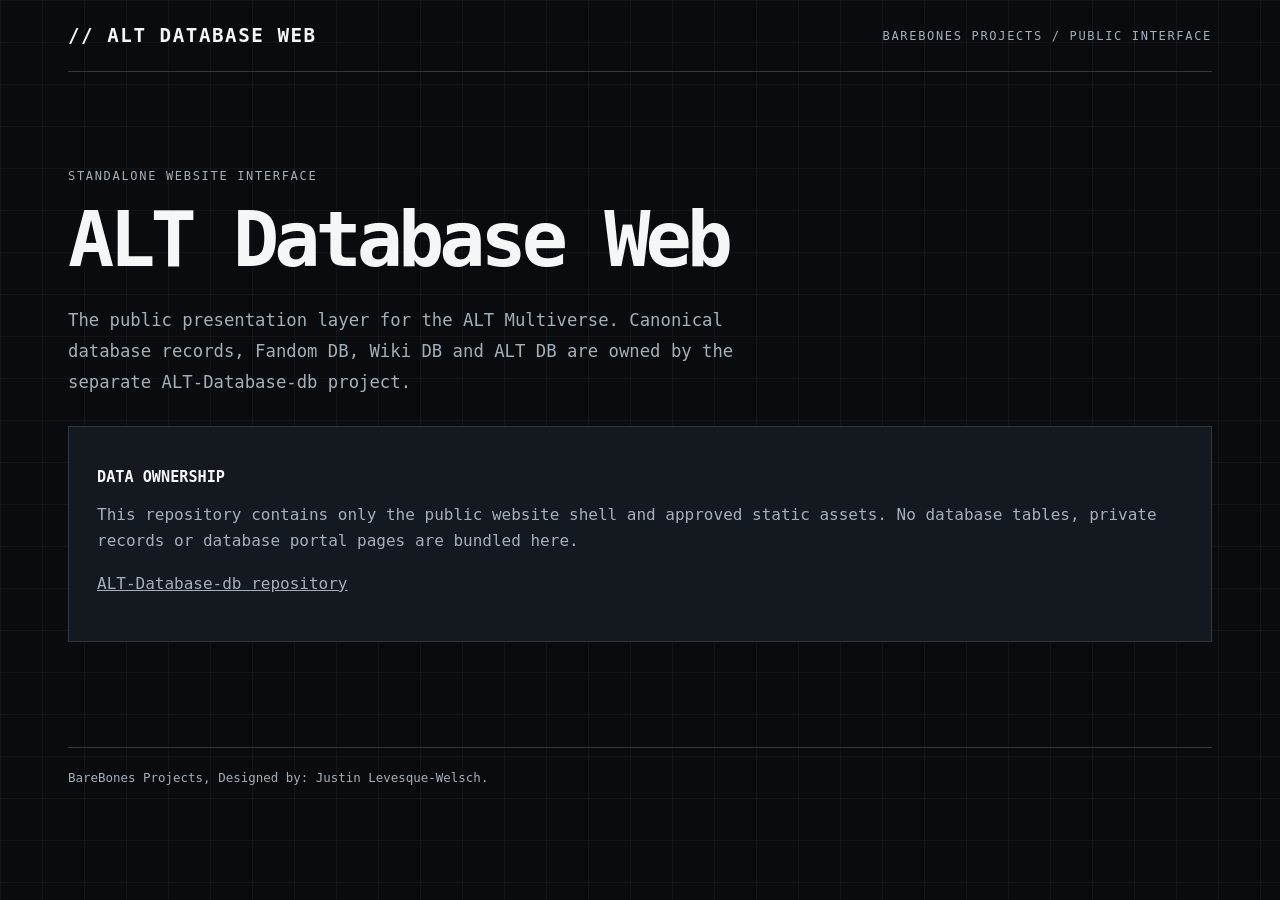
<file: index.html>
<!doctype html>
<!-- BareBones Projects, Designed by: Justin Levesque-Welsch. -->
<html lang="en"><head><meta charset="utf-8"><meta name="viewport" content="width=device-width,initial-scale=1"><meta name="description" content="ALT Database Web public interface"><title>ALT DATABASE WEB</title><link rel="stylesheet" href="styles.css"></head>
<body data-view="home"><div class="wrap"><header><a class="brand" href="./">// ALT DATABASE WEB</a><span class="tag">BAREBONES PROJECTS / PUBLIC INTERFACE</span></header><main><p class="eyebrow">STANDALONE WEBSITE INTERFACE</p><h1>ALT Database Web</h1><p class="intro">The public presentation layer for the ALT Multiverse. Canonical database records, Fandom DB, Wiki DB and ALT DB are owned by the separate ALT-Database-db project.</p><section class="status"><h2>DATA OWNERSHIP</h2><p>This repository contains only the public website shell and approved static assets. No database tables, private records or database portal pages are bundled here.</p><p><a href="https://github.com/BareBones-Projects/ALT-Database-db">ALT-Database-db repository</a></p></section></main><footer>BareBones Projects, Designed by: Justin Levesque-Welsch.</footer></div></body></html>
</file>
<file: styles.css>
/* BareBones Projects, Designed by: Justin Levesque-Welsch. */
:root{color-scheme:dark;--bg:#090b0f;--fg:#f4f6f7;--muted:#a5afb9;--line:#303941;--panel:#141920}
*{box-sizing:border-box}html{font-family:ui-monospace,SFMono-Regular,Consolas,monospace;background:var(--bg);color:var(--fg)}body{margin:0;min-height:100vh;background-image:linear-gradient(#ffffff08 1px,transparent 1px),linear-gradient(90deg,#ffffff08 1px,transparent 1px);background-size:42px 42px}a{color:inherit}a:hover,a:focus-visible{color:#ffae43}.wrap{max-width:1200px;margin:auto;padding:0 28px}header{border-bottom:1px solid var(--line);padding:24px 0;display:flex;align-items:center;justify-content:space-between;gap:20px;flex-wrap:wrap}.brand{font-size:1.2rem;letter-spacing:.08em;font-weight:800;text-decoration:none}nav{display:flex;gap:20px}nav a{font-size:.85rem;text-decoration:none}nav a[aria-current=page]{color:#ffae43}.tag,.eyebrow,small{color:var(--muted);font-size:.75rem;letter-spacing:.14em}main{padding:85px 0 100px;min-height:75vh}h1{font-size:clamp(2.4rem,6vw,5.7rem);letter-spacing:-.065em;line-height:1.07;margin:16px 0 24px}h2{font-size:1.25rem}.intro{max-width:720px;color:var(--muted);font-size:1.08rem;line-height:1.8}.portal-grid,.records{display:grid;grid-template-columns:repeat(3,minmax(0,1fr));gap:16px;margin:55px 0}.portal,.record,.status{border:1px solid var(--line);background:var(--panel);padding:28px}.portal{text-decoration:none;display:flex;flex-direction:column;min-height:260px}.portal:hover{border-color:#ffae43}.portal h2{font-size:1.7rem}.portal p,.record p,.status p{color:var(--muted);line-height:1.65;overflow-wrap:anywhere}.portal span{margin-top:auto;color:#ffae43}.status{margin-top:28px}.status h2{font-size:.95rem}.toolbar{display:flex;flex-direction:column;gap:12px;max-width:680px;margin:45px 0 24px}.toolbar label{font-size:.8rem;letter-spacing:.12em}input{background:#10151a;color:var(--fg);border:1px solid #65717c;padding:16px;font:inherit;border-radius:0}input:focus-visible{outline:2px solid #ffae43;outline-offset:2px}#message{min-height:1.5em;color:var(--muted)}.records{margin-top:22px}.record h2{overflow-wrap:anywhere}.record small{text-transform:uppercase}footer{border-top:1px solid var(--line);padding:22px 0 38px;color:var(--muted);font-size:.78rem}@media(max-width:850px){.portal-grid,.records{grid-template-columns:1fr}main{padding-top:50px}.wrap{padding:0 18px}}
</file>
